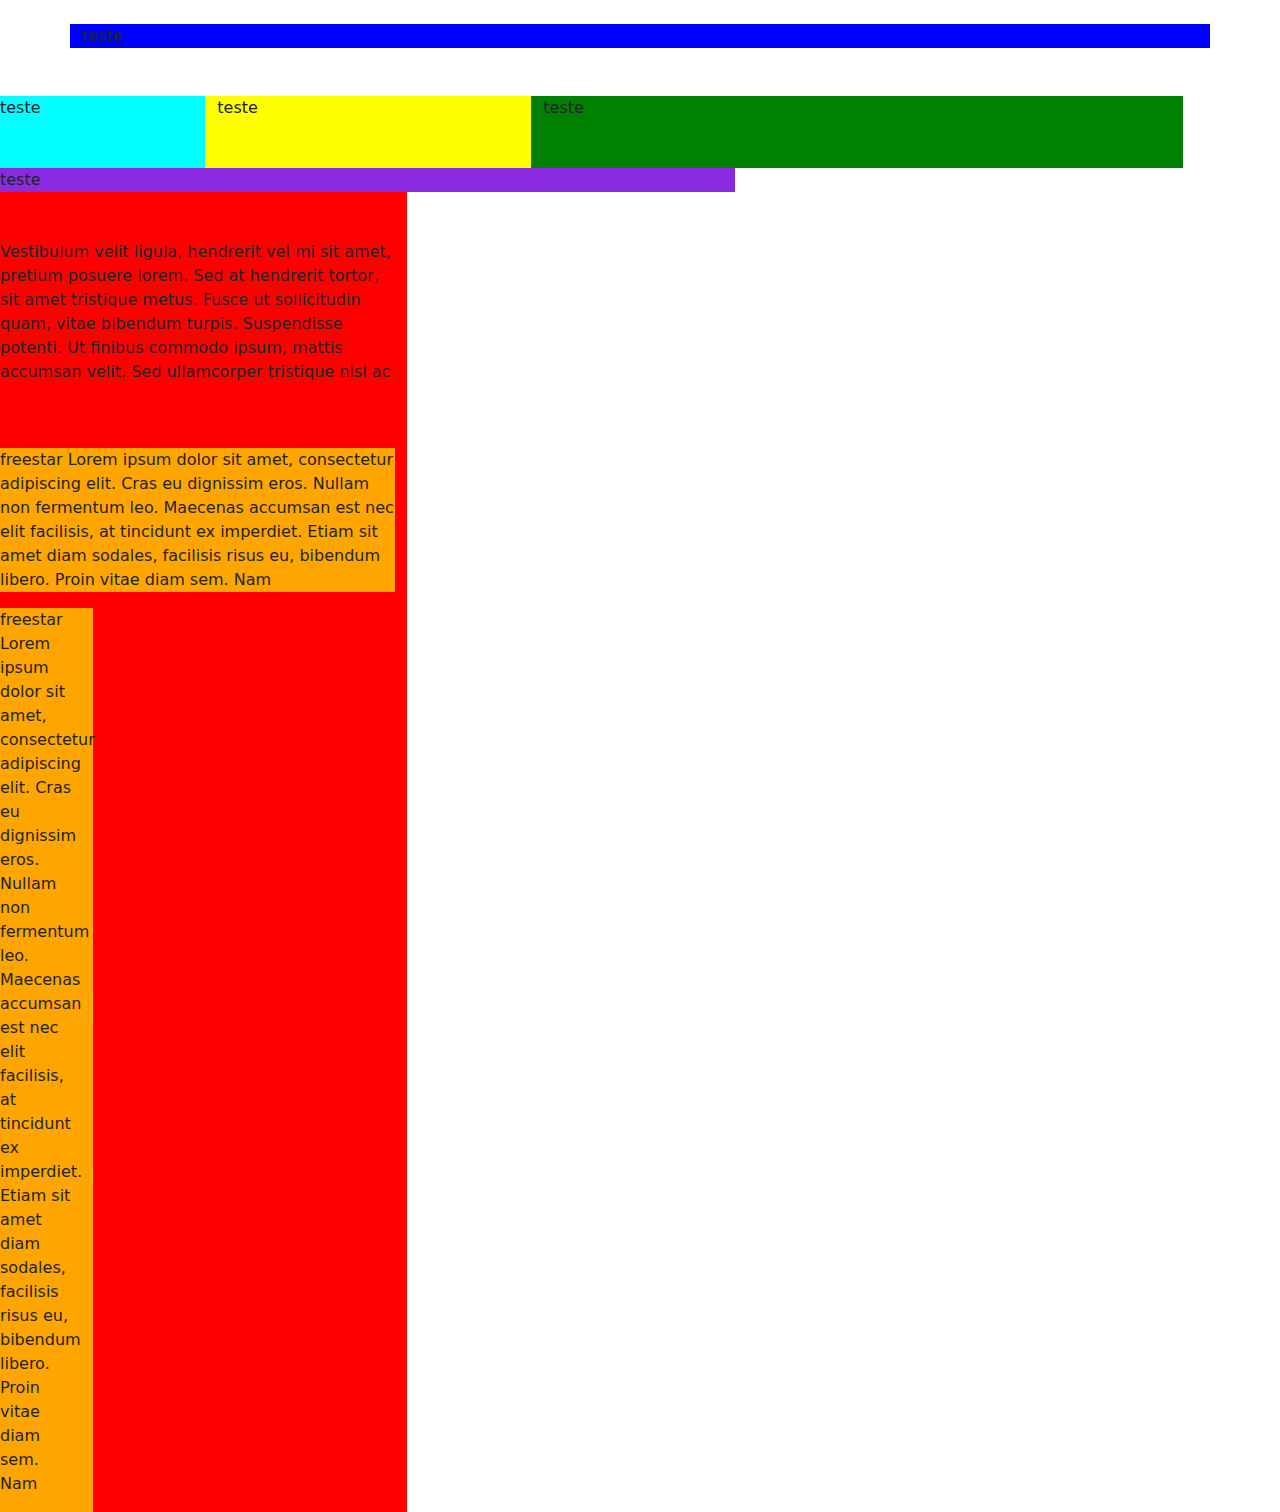
<file: aula15/index.html>
<!DOCTYPE html>
<html lang="pt-br">
<head>
    <meta charset="UTF-8">
    <meta name="viewport" content="width=device-width, initial-scale=1.0">
    <title>Document</title>
    <link href="https://cdn.jsdelivr.net/npm/bootstrap@5.3.3/dist/css/bootstrap.min.css" rel="stylesheet" integrity="sha384-QWTKZyjpPEjISv5WaRU9OFeRpok6YctnYmDr5pNlyT2bRjXh0JMhjY6hW+ALEwIH" crossorigin="anonymous">
</head>
<body>
    <br>
    <div class="container fluid-" style="background-color: blue;">teste</div>
    <br> <br>
    <div class="row">
        <div class="col-2" style="background-color: aqua;">teste</div>
        <br><br>
        <div class="col-3" style="background-color: yellow;">teste</div>
        <br> <br> <br>
        <div class='col-6' style="background-color: green;">teste</div>
        <br> <br>

    <div class= 'row'>
        <div class="col-7" style="background-color: blueviolet;">teste</div>


        <div class="row">
            <div class="col-4"style='background-color: red'>
                <br> <br>
                <p>
                    Vestibulum velit ligula, hendrerit vel mi sit amet, pretium posuere lorem. Sed at hendrerit tortor, sit amet tristique metus. Fusce ut sollicitudin quam, vitae bibendum turpis. Suspendisse potenti. Ut finibus commodo ipsum, mattis accumsan velit. Sed ullamcorper tristique nisl ac 
                </p>
                <br><br>
                <div class="col-"style='background-color:orange'>

                    <p> 
                        freestar
                        Lorem ipsum dolor sit amet, consectetur adipiscing elit. Cras eu dignissim eros. Nullam non fermentum leo. Maecenas accumsan est nec elit facilisis, at tincidunt ex imperdiet. Etiam sit amet diam sodales, facilisis risus eu, bibendum libero. Proin vitae diam sem. Nam</p>

       </div>
       <div class="row">         
       <div class="col-3"style='background-color:orange'>
        <p> 
 

            freestar
            Lorem ipsum dolor sit amet, consectetur adipiscing elit. Cras eu dignissim eros. Nullam non fermentum leo. Maecenas accumsan est nec elit facilisis, at tincidunt ex imperdiet. Etiam sit amet diam sodales, facilisis risus eu, bibendum libero. Proin vitae diam sem. Nam</p>

    <footer>
        <script src="https://cdn.jsdelivr.net/npm/bootstrap@5.3.3/dist/js/bootstrap.bundle.min.js" integrity="sha384-YvpcrYf0tY3lHB60NNkmXc5s9fDVZLESaAA55NDzOxhy9GkcIdslK1eN7N6jIeHz" crossorigin="anonymous"></script>
    </footer>
   
</body>
</html>
</file>
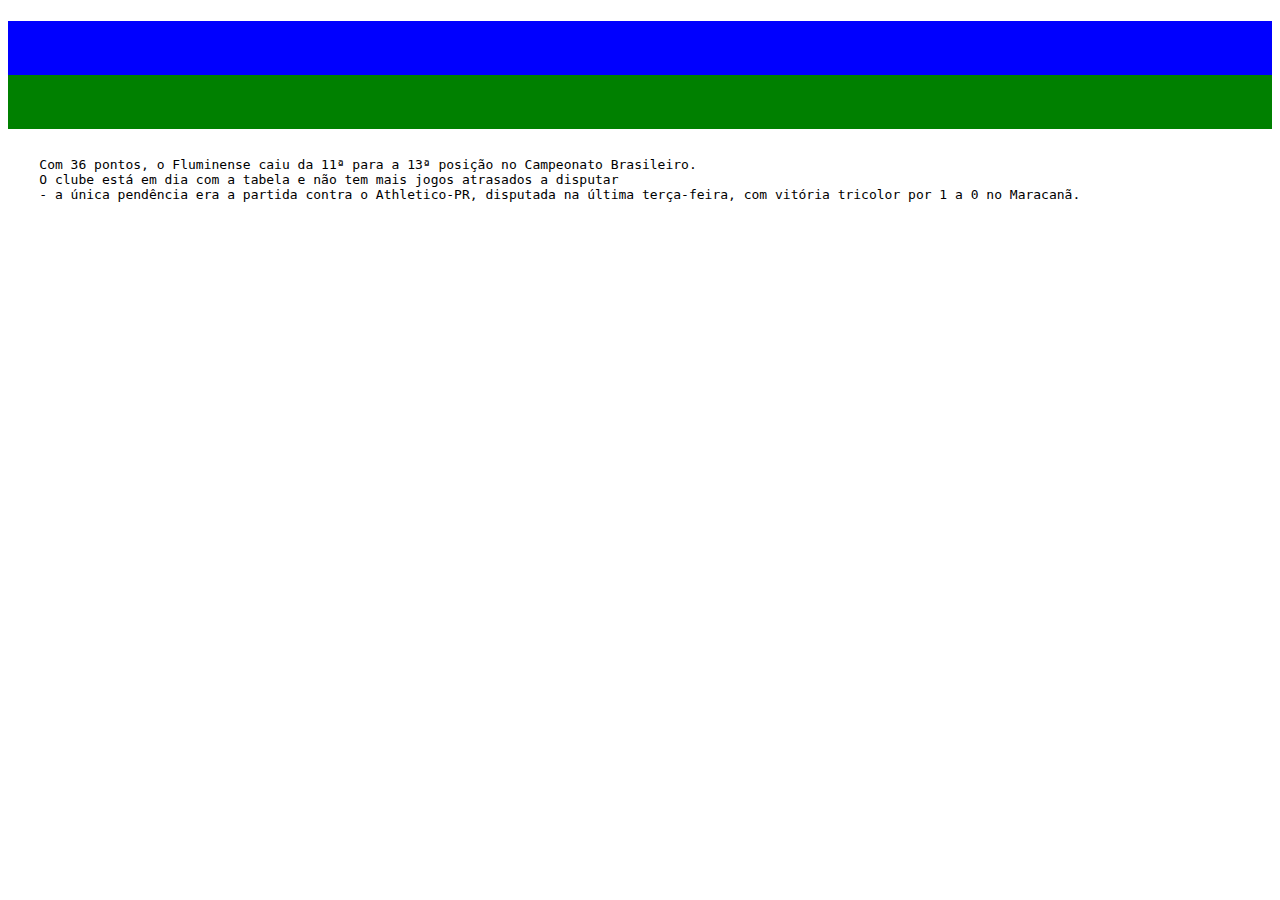
<file: aula15.html>
<!DOCTYPE html>
<html lang="pt-br">
<head>
    <meta charset="UTF-8">
    <meta name="viewport" content="width=device-width, initial-scale=1.0">
    <title>Document</title>
</head>
<body>
    <div class="conteiner-fluid">
        <div class="row">
            <div class="col-sm-6 col-md-2" style="background-color: blue;">
                <h1></h1>
                <br><br><br>
            </div>
            <div class="col-sm-6 col-md-10" style="background-color: green;">
                <br><br><br>
            </div>          
        </div>
    </div>    
<pre> 
    Com 36 pontos, o Fluminense caiu da 11ª para a 13ª posição no Campeonato Brasileiro.
    O clube está em dia com a tabela e não tem mais jogos atrasados a disputar 
    - a única pendência era a partida contra o Athletico-PR, disputada na última terça-feira, com vitória tricolor por 1 a 0 no Maracanã.
</pre>

</body>
</html>
</file>
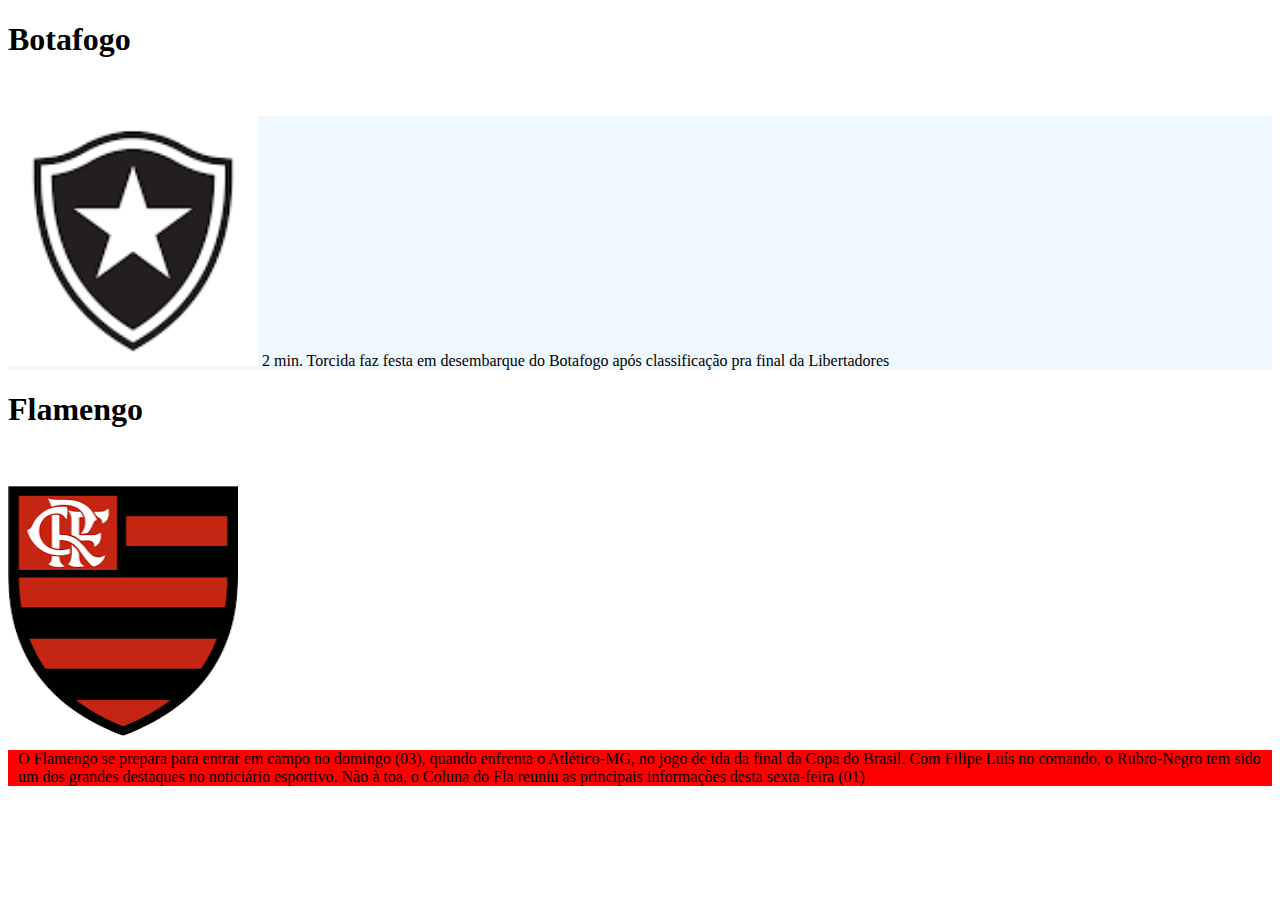
<file: aula15/exercicio1.html>
<!DOCTYPE html>
<html lang="pt-br">
<head>
    <meta charset="UTF-8">
    <meta name="viewport" content="width=device-width, initial-scale=1.0">
    <title>Document</title>
    <link rel="stylesheet" href="exrcicio1.css".css>
   
   
<body>
    <div class="row">
        <h1>Botafogo</h3>
        <br><br>
        <div class="col-4" style="background-color: aliceblue;">  <img src="transferir.png" alt="Botafogo" width="250"  height="250"> 2 min. Torcida faz festa em desembarque do Botafogo após classificação pra final da Libertadores
    </div>    
    <div class="row">
        <h1>Flamengo</h1>
        <br><br>
        <img src="outro.png" alt="Flamengo" width="230"  height="250"> 
        <div class="col-2" style="background-color: red;">
        <p>
          O Flamengo se prepara para entrar em campo no domingo (03), quando enfrenta o Atlético-MG, no jogo de ida da final da Copa do Brasil.
          Com Filipe Luís no comando, o Rubro-Negro tem sido um dos grandes destaques no noticiário esportivo. Não à toa, 
          o Coluna do Fla reuniu as principais informações desta sexta-feira (01)
         
        </p>
    </div>  
        

          
            

    
</body>
</html>
</file>
<file: aula15/exrcicio1.css>
p{
    align-content: space-between;
    margin: 10px;;
    position: relative; top: auto 20px; left: 20;
    display: flex;
}
</file>
